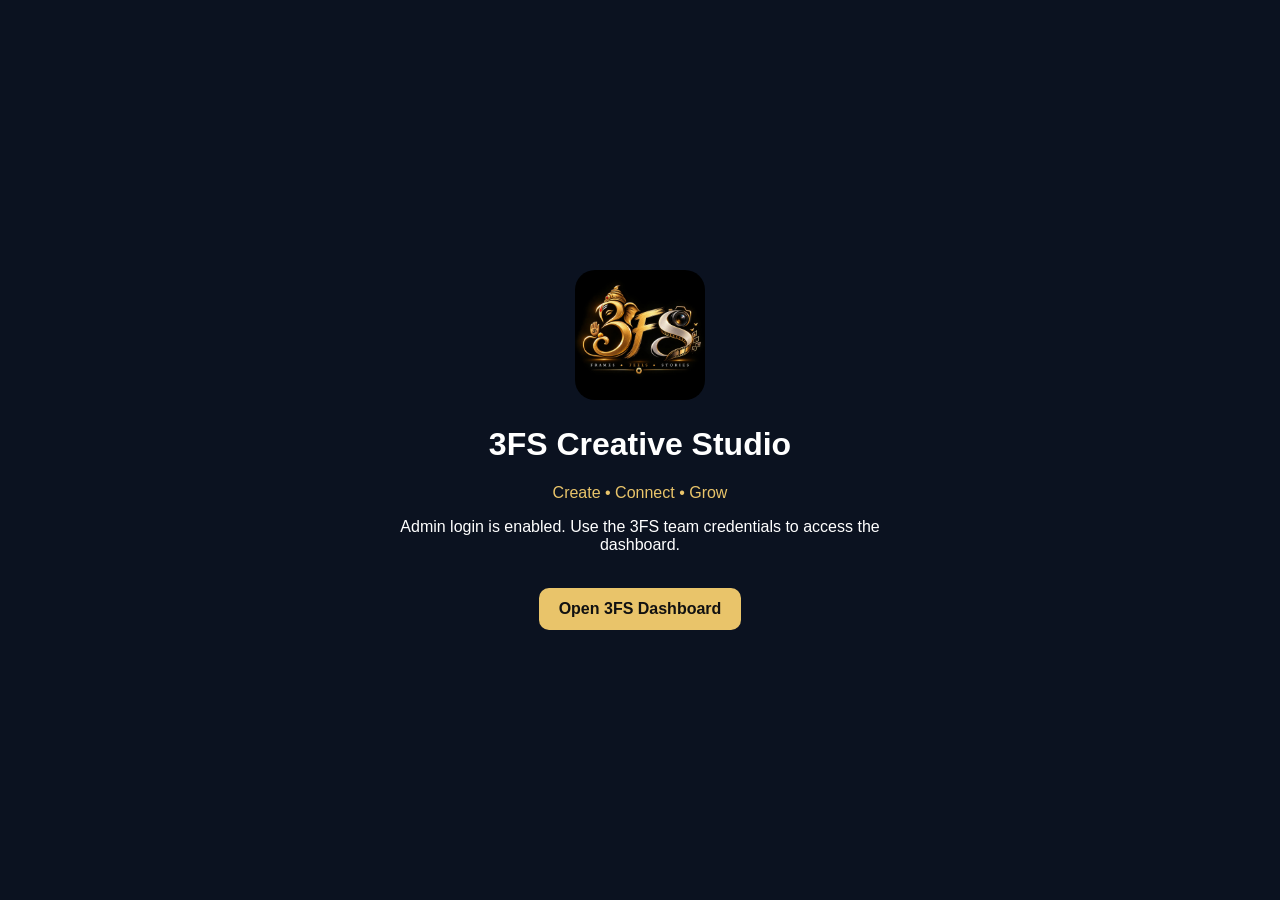
<file: portal.html>
<!doctype html><html><head><meta charset="utf-8"><meta name="viewport" content="width=device-width,initial-scale=1"><title>3FS Team Portal</title><style>body{margin:0;min-height:100vh;display:grid;place-items:center;background:#0b1220;color:#fff;font-family:Arial,sans-serif}.box{text-align:center;padding:35px;max-width:520px}.box img{width:130px;height:130px;object-fit:cover;border-radius:20px}.gold{color:#e9c46a}.btn{display:inline-block;margin-top:18px;padding:12px 20px;border:0;border-radius:10px;background:#e9c46a;color:#111;font-weight:700;text-decoration:none}</style></head><body><div class="box"><img src="3fs-logo.jpg" alt="3FS Creative Studio"><h1>3FS Creative Studio</h1><p class="gold">Create • Connect • Grow</p><p>Admin login is enabled. Use the 3FS team credentials to access the dashboard.</p><a class="btn" href="index.html">Open 3FS Dashboard</a></div></body></html>
</file>
